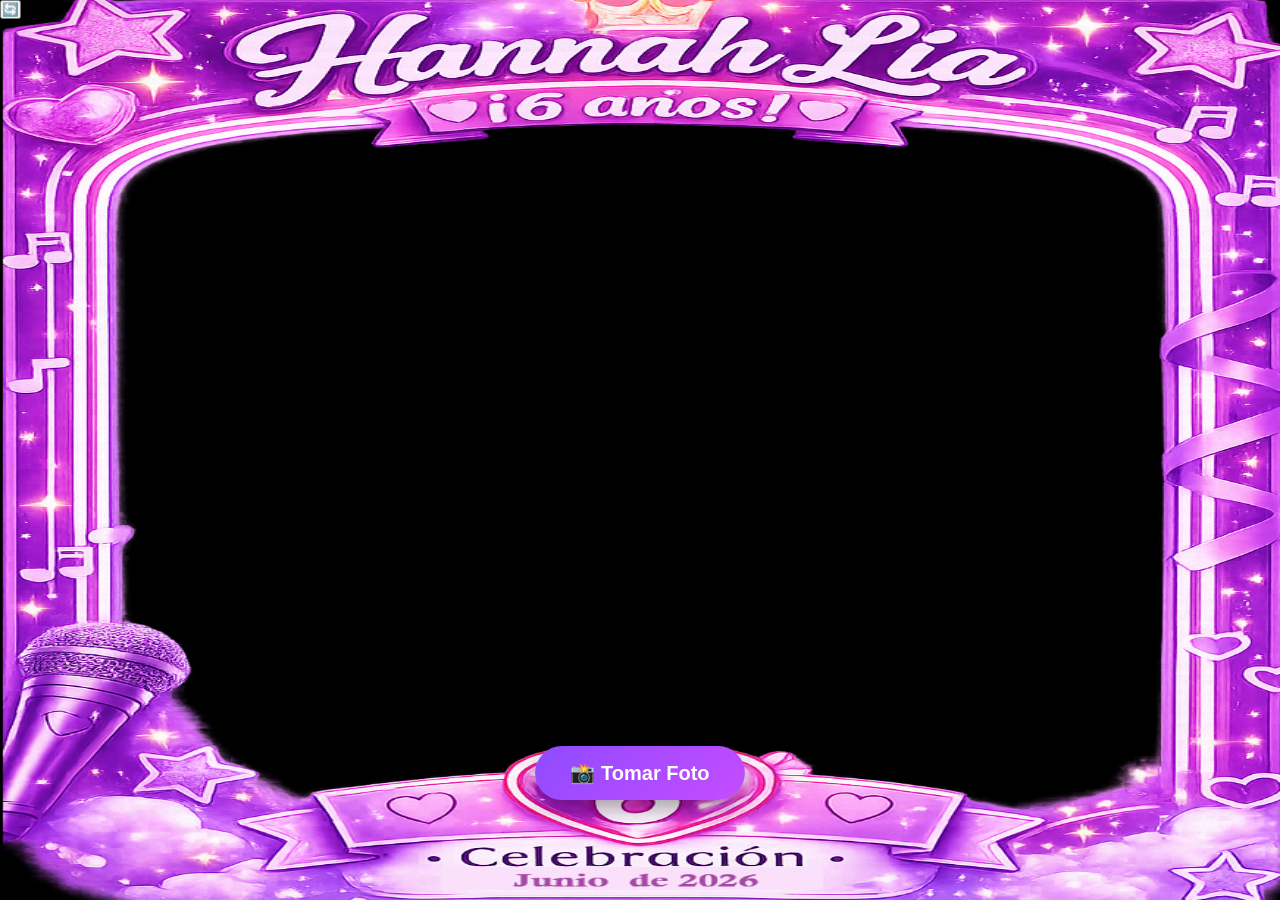
<file: index.html>
<!DOCTYPE html>
<html lang="es">

<head>

<meta charset="UTF-8">
<meta name="viewport" content="width=device-width, initial-scale=1.0">

<title>Hannah Lía 💜</title>

<link rel="stylesheet" href="style.css">

</head>

<body>

<div id="contenedor">

    <video id="camara" autoplay playsinline></video>

    <canvas id="canvas"></canvas>

    <img src="marco.png" id="marco">
<button id="cambiarCamara">🔄</button>
    <div id="botones">

        <button id="capturar">
            📸 Tomar Foto
        </button>

        <a
        id="compartir"
        href="https://forms.gle/s9R25axTCGqKxqw48"
        target="_blank">

        💜 Compartir con Hannah Lía

        </a>

    </div>

</div>

<script src="app.js"></script>

</body>

</html>
</file>
<file: style.css>
*{

margin:0;

padding:0;

box-sizing:border-box;

}

html,body{

width:100%;

height:100%;

overflow:hidden;

background:#000;

font-family:Arial,Helvetica,sans-serif;

}

#contenedor{

position:relative;

width:100vw;

height:100vh;

overflow:hidden;

}

#camara{

position:absolute;

top:0;

left:0;

width:100%;

height:100%;

object-fit:cover;

z-index:1;

}

#canvas{

display:none;

}

#marco{

position:absolute;

top:0;

left:0;

width:100%;

height:100%;

object-fit:fill;

pointer-events:none;

z-index:2;

}

#botones{
    position:absolute;

    left:50%;
    bottom:100px;   /* Ajusta este valor para subir o bajar el botón */

    transform:translateX(-50%);

    z-index:10;

    width:100%;

    display:flex;
    justify-content:center;
}
#capturar{

    background:linear-gradient(135deg,#8f4bff,#c54cff);

    color:white;

    border:none;

    padding:15px 35px;

    font-size:20px;

    border-radius:40px;

    font-weight:bold;

    cursor:pointer;

    box-shadow:0 8px 20px rgba(0,0,0,.35);

}
#capturar:hover{

background:#7a2fff;

}

#compartir{

display:none;

background:white;

padding:16px 30px;

border-radius:40px;

text-decoration:none;

font-size:20px;

font-weight:bold;

color:#8e44ff;

box-shadow:0 5px 20px rgba(0,0,0,.4);

}
</file>
